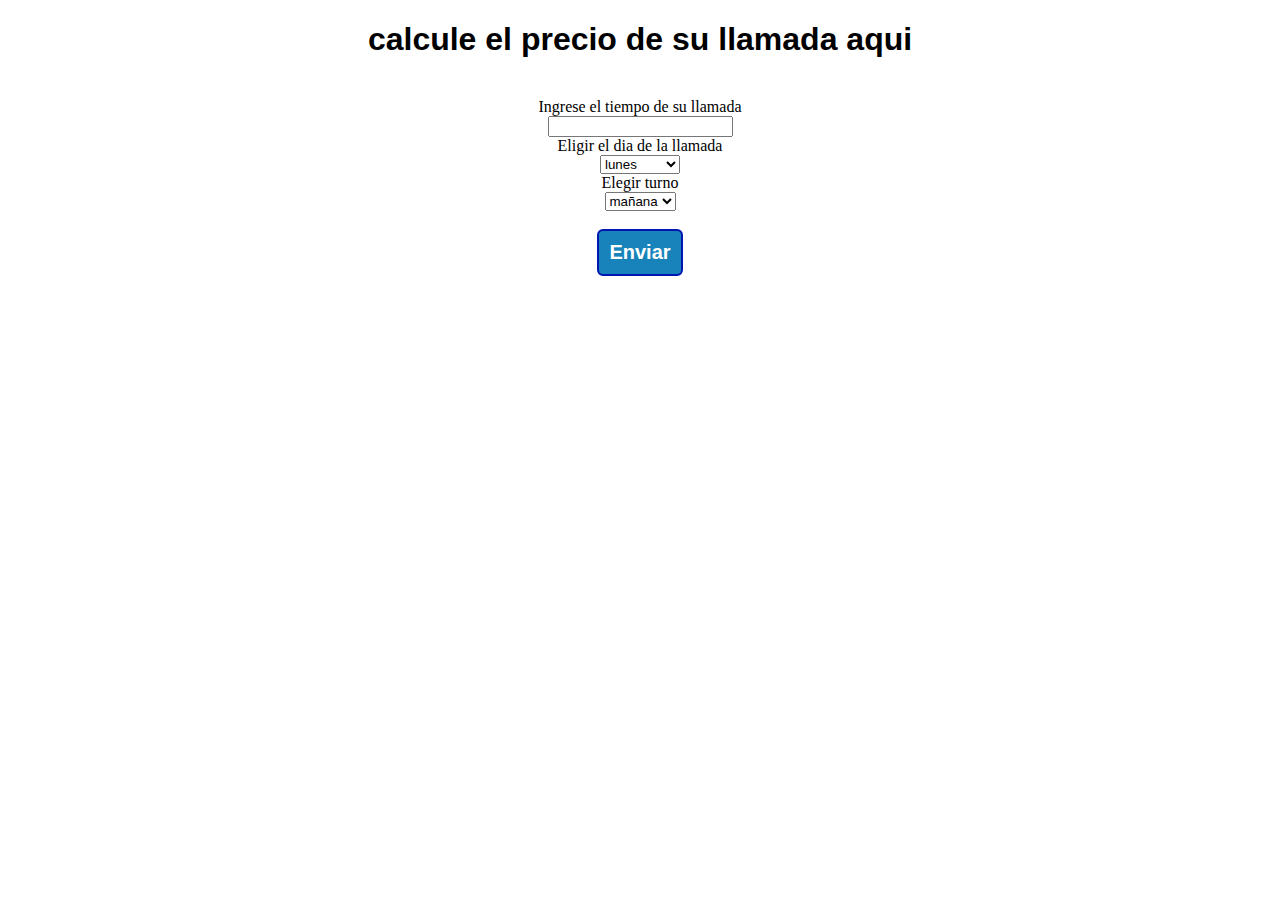
<file: index.html>
<!DOCTYPE html>
<html lang="en">
<head>
    <link rel="stylesheet" type="text/css" href= "telefonia.css"> 
    <meta charset="UTF-8">
    <meta http-equiv="X-UA-Compatible" content="IE=edge">
    <meta name="viewport" content="width=device-width, initial-scale=1.0">
    <title>Document</title>
    <style>
       
    </style>
<head>

  <form  class="form" action="telefonia.php" method="post">
     <div align="center">
       <h1 class="h1">calcule el precio de su llamada aqui</h1>
       <br>
       Ingrese el tiempo de su llamada
       <br>
       <input type="number" name="tiempo" id="tiempo">
       <br> 
       Eligir el dia de la llamada
       <br>
       <select name="dia" id="dia">
        <option value = "lunes">lunes</option>
        <option value = "martes">martes</option>
        <option value = "miercoles">miercoles</option>
        <option value = "jueves">jueves</option>
        <option value = "viernes">viernes</option>
        <option value = "sabado">sabado</option>
        <option value = "domingo">domingo</option>
        </select>
       <br>
        Elegir turno
        <br>
        <select name="turno" id="turno">
            <option value = "mañana">mañana</option>
            <option value = "tarde">tarde</option>
        </select>
            <br>
       <br>
       <input type="submit" class="boton" value="Enviar" name="Enviar" >
     </div>
  </form>

</table>
</body>
</html>
</file>
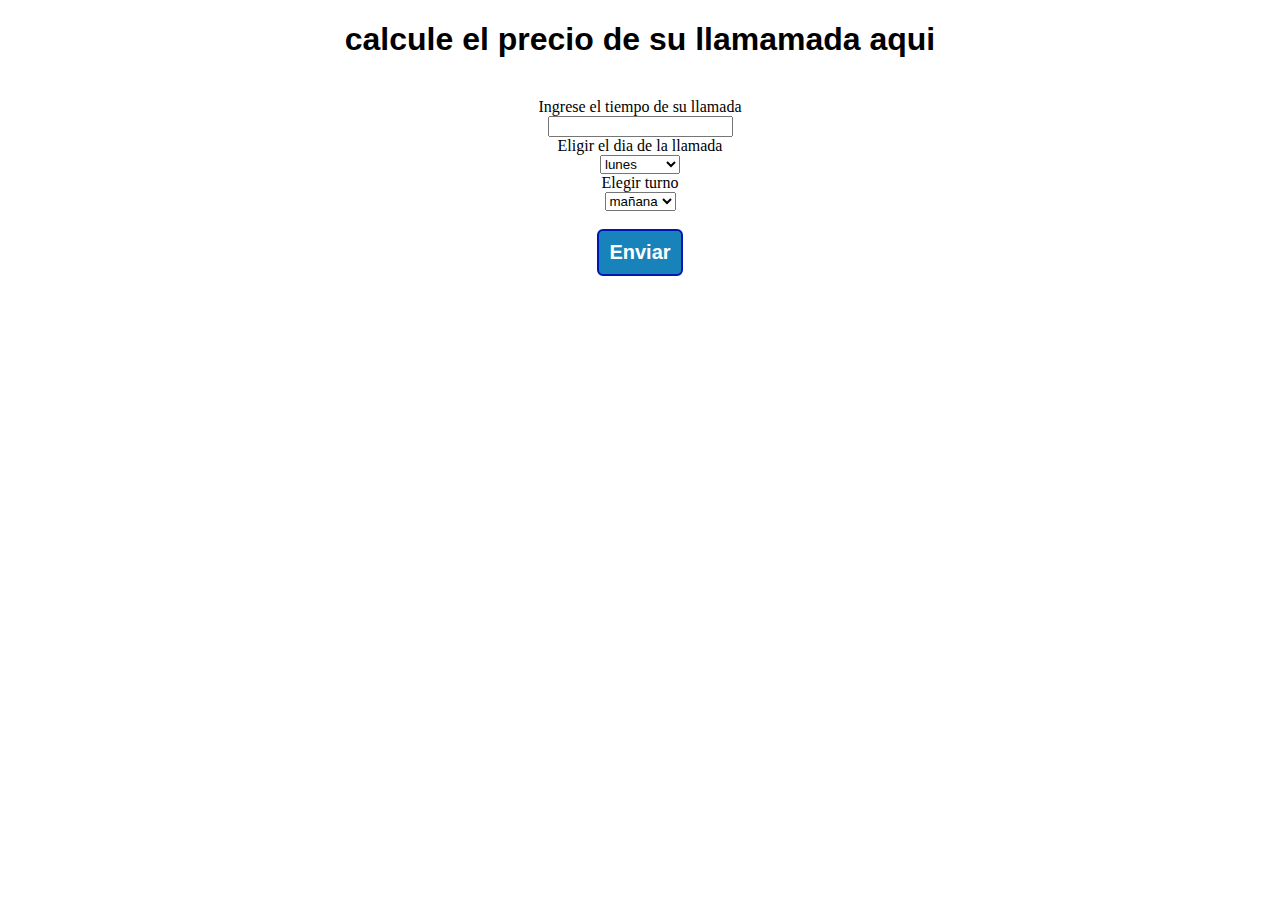
<file: telefonia.html>
<!DOCTYPE html>
<html lang="en">
<head>
    <link rel="stylesheet" type="text/css" href= "telefonia.css"> 
    <meta charset="UTF-8">
    <meta http-equiv="X-UA-Compatible" content="IE=edge">
    <meta name="viewport" content="width=device-width, initial-scale=1.0">
    <title>Document</title>
    <style>
       
    </style>
<head>

  <form  class="form" action="telefonia.php" method="post">
     <div align="center">
       <h1 class="h1">calcule el precio de su llamamada aqui</h1>
       <br>
       Ingrese el tiempo de su llamada
       <br>
       <input type="number" name="tiempo" id="tiempo">
       <br> 
       Eligir el dia de la llamada
       <br>
       <select name="dia" id="dia">
        <option value = "lunes">lunes</option>
        <option value = "martes">martes</option>
        <option value = "miercoles">miercoles</option>
        <option value = "jueves">jueves</option>
        <option value = "viernes">viernes</option>
        <option value = "sabado">sabado</option>
        <option value = "domingo">domingo</option>
        </select>
       <br>
        Elegir turno
        <br>
        <select name="turno" id="turno">
            <option value = "mañana">mañana</option>
            <option value = "tarde">tarde</option>
        </select>
            <br>
       <br>
       <input type="submit" class="boton" value="Enviar" name="Enviar" >
     </div>
  </form>

</table>
</body>
</html>
</file>
<file: telefonia.css>
.p{
    display: block;
    margin-top: 1em;
    margin-bottom: 1em;
    margin-left: 0;
    margin-right: 0;
    font-family:"Sofia", sans-serif;
}
.textcabecera {
    display: block;
    margin-top: 1em;
    margin-bottom: 1em;
    margin-left: 0;
    margin-right: 0;
    font-family:"Sofia", sans-serif;
    background-color: aquamarine;
}
.table { 
    display: table;
    border-collapse: separate;
    border-spacing: 0px;
    background-color: aquamarine;
    font-family:"Trirong", serif;
  }
  .tablex { 
    display: table;
    border-collapse: separate;
    border-spacing: 0px;
    background-color: aquamarine;
    font-family:"Trirong", serif;
  }
  .boton {
    text-decoration: none;
    padding: 10px;
    font-weight: 600;
    font-size: 20px;
    color: #ffffff;
    background-color: #1883ba;
    border-radius: 6px;
    border: 2px solid #0016b0;
  }

  .h1{
 font-family: 'Segoe UI', Tahoma, Geneva, Verdana, sans-serif;
  }
</file>
